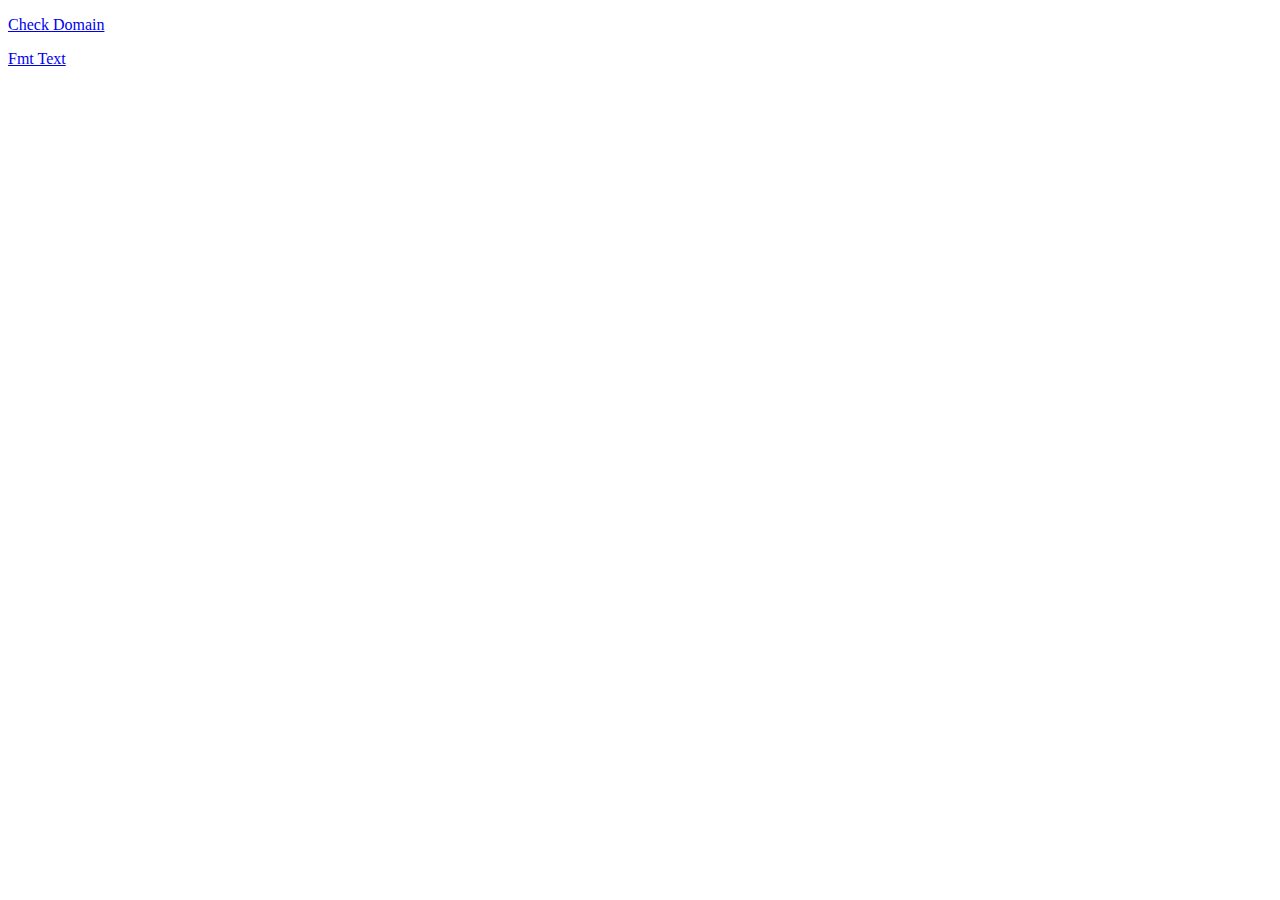
<file: static/index.html>
<!DOCTYPE html>
<html lang="en">
<head>
    <meta charset="UTF-8">
    <title>Domain Checker</title>
</head>
<body>
<p><a href="/domain">Check Domain</a></p>
<p><a href="/csr">Fmt Text</a></p>
</body>
</html>
</file>
